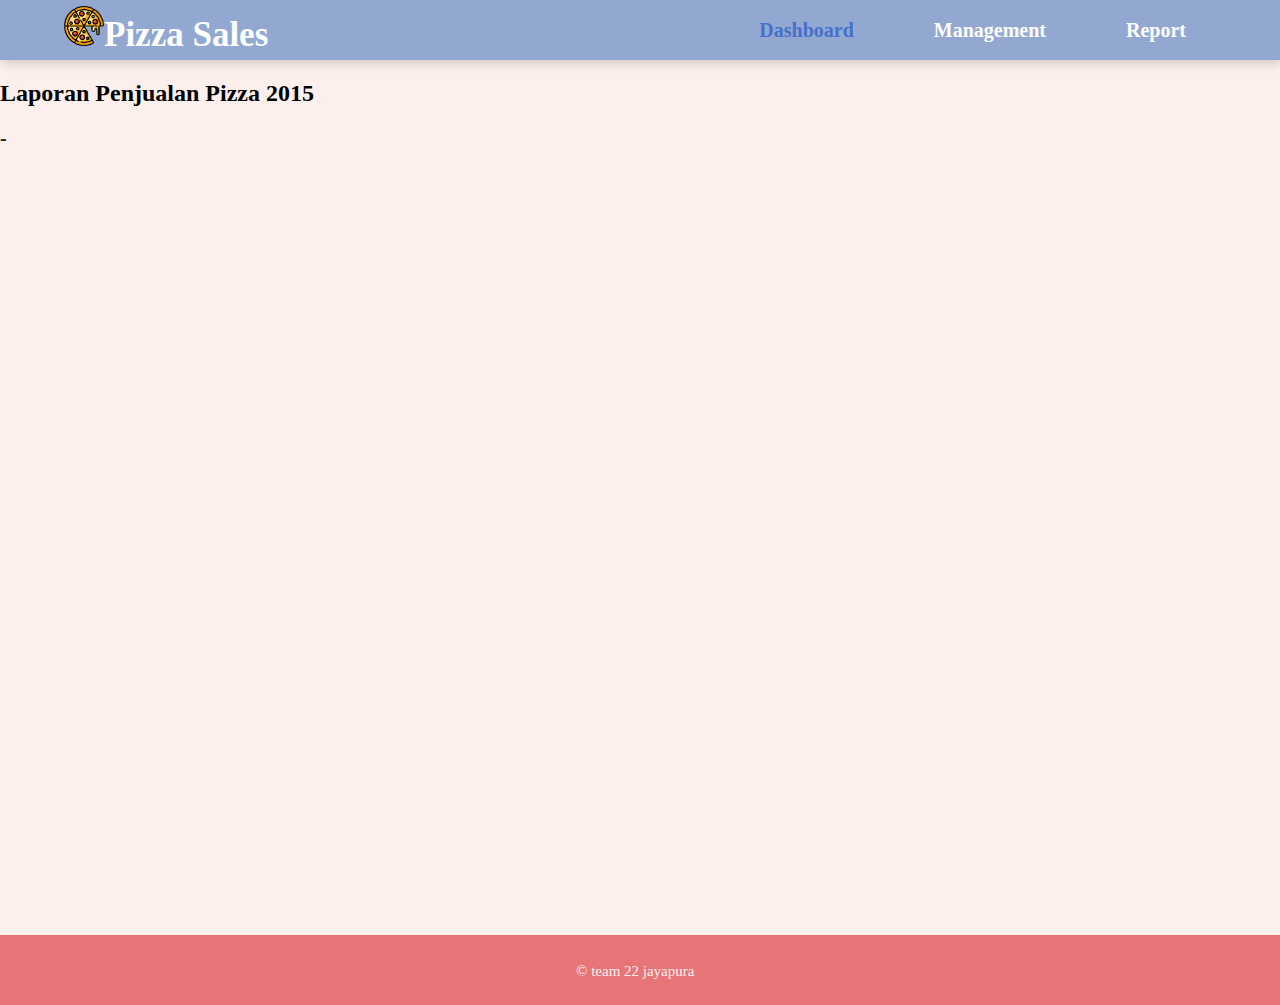
<file: index.html>
<!DOCTYPE html>
<html lang="en">
  <head>
    <meta charset="UTF-8" />
    <meta http-equiv="X-UA-Compatible" content="IE=edge" />
    <meta name="viewport" content="width=device-width, initial-scale=1.0" />
    <title>Pizza Sales</title>
    <link rel="stylesheet" href="https://pro.fontawesome.com/releases/v5.10.0/css/all.css" />
    <link rel="stylesheet" href="style.css" />
  </head>

  <body>
    <header>
      <nav>
        <a href="#" class="logo"><img src="image/pizza.png" style="width: 40px" alt="logo" />Pizza Sales</a>

        <ul>
          <li><a href="index.html" class="active">Dashboard</a></li>
          <li><a href="management.html">Management</a></li>
          <li><a href="report.html">Report</a></li>
        </ul>
      </nav>
    </header>

    <main>
      <section>
        <h2>Laporan Penjualan Pizza 2015</h2>
        <p>-</p>
      </section>

      <aside></aside>

      <article></article>
    </main>

    <footer>
      <p>© team 22 jayapura</p>
    </footer>
  </body>
</html>
</file>
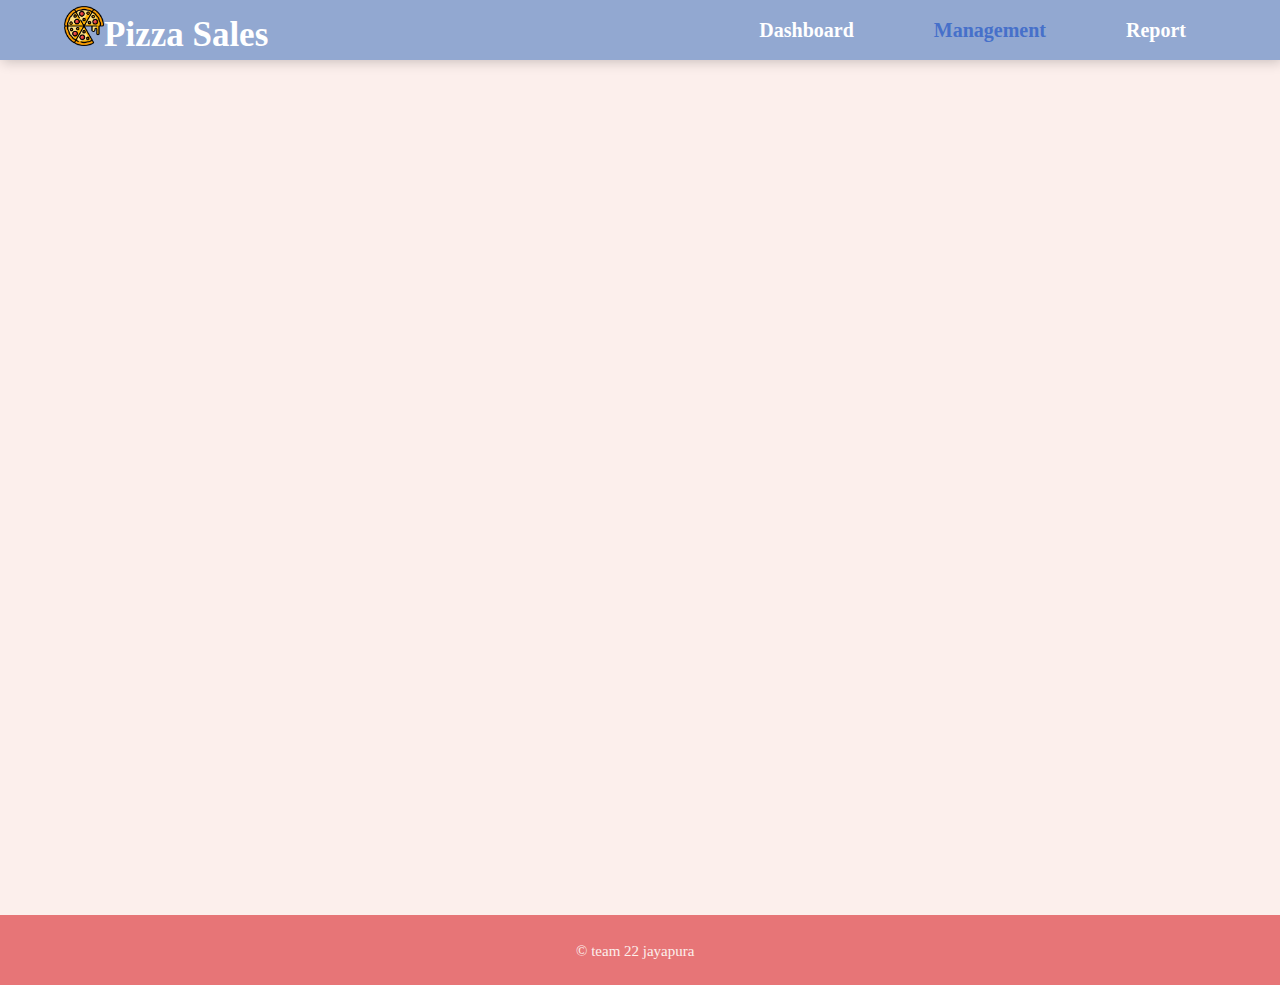
<file: management.html>
<!DOCTYPE html>
<html lang="en">
  <head>
    <meta charset="UTF-8" />
    <meta http-equiv="X-UA-Compatible" content="IE=edge" />
    <meta name="viewport" content="width=device-width, initial-scale=1.0" />
    <title>Pizza Sales</title>
    <link rel="stylesheet" href="https://pro.fontawesome.com/releases/v5.10.0/css/all.css" />
    <link rel="stylesheet" href="style.css" />
  </head>

  <body>
    <header>
      <nav>
        <a href="#" class="logo"><img src="image/pizza.png" style="width: 40px" alt="logo" />Pizza Sales</a>

        <ul>
          <li><a href="index.html">Dashboard</a></li>
          <li><a href="management.html" class="active">Management</a></li>
          <li><a href="report.html">Report</a></li>
        </ul>
      </nav>
    </header>

    <main>
      <section></section>

      <aside></aside>

      <article></article>
    </main>

    <footer>
      <p>© team 22 jayapura</p>
    </footer>
  </body>
</html>
</file>
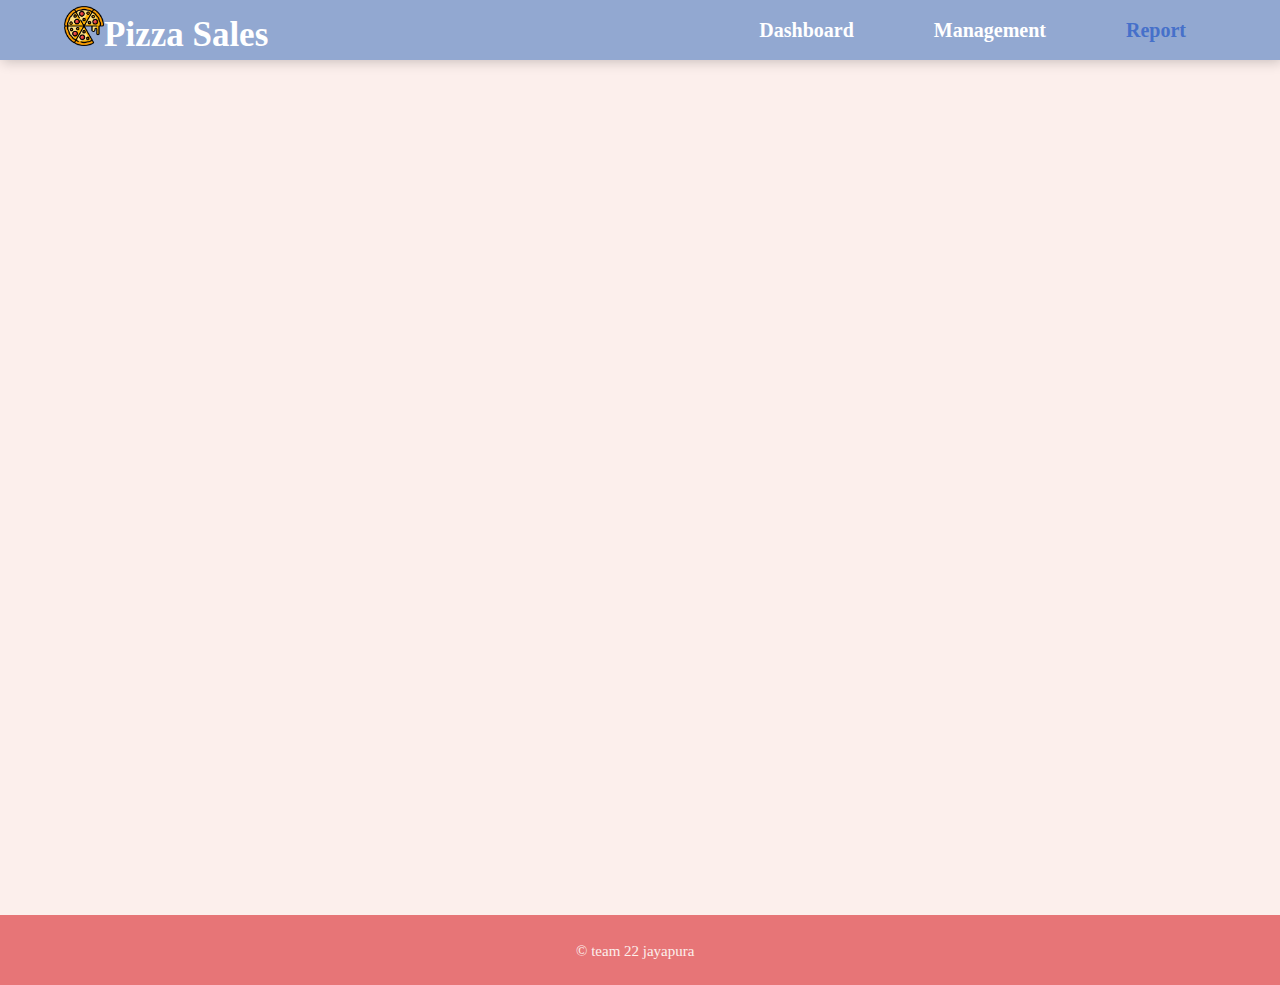
<file: report.html>
<!DOCTYPE html>
<html lang="en">
  <head>
    <meta charset="UTF-8" />
    <meta http-equiv="X-UA-Compatible" content="IE=edge" />
    <meta name="viewport" content="width=device-width, initial-scale=1.0" />
    <title>Pizza Sales</title>
    <link rel="stylesheet" href="https://pro.fontawesome.com/releases/v5.10.0/css/all.css" />
    <link rel="stylesheet" href="style.css" />
  </head>

  <body>
    <header>
      <nav>
        <a href="#" class="logo"><img src="image/pizza.png" style="width: 40px" alt="logo" />Pizza Sales</a>

        <ul>
          <li><a href="index.html">Dashboard</a></li>
          <li><a href="management.html">Management</a></li>
          <li><a href="report.html" class="active">Report</a></li>
        </ul>
      </nav>
    </header>

    <main>
      <section></section>

      <aside></aside>

      <article></article>
    </main>

    <footer>
      <p>© team 22 jayapura</p>
    </footer>
  </body>
</html>
</file>
<file: style.css>
body {
  background-color: #fcefec;
  margin: 0px;
  padding: 0px;
}

ul {
  list-style: none;
}

a {
  text-decoration: none;
}

section {
  width: 100%;
  height: 95vh;
  position: relative;
}

section p {
  font-family: 'Libre Baskerville', serif;
  font-weight: bold;
  color: #1a1a1a;
  font-size: 20px;
}

nav {
  display: flex;
  justify-content: space-between;
  align-items: center;
  height: 60px;
  background-color: #92a8d1;
  box-shadow: 2px 2px 12px rgba(0, 0, 0, 0.2);
  padding: 0px 5%;
}
nav ul {
  display: flex;
}

nav ul li a {
  margin: 30px;
  font-family: myriad pro regular;
  color: #ffffff;
  font-size: 20px;
  font-weight: 700;
  padding-left: 20px;
}

.logo {
  font-family: RoadTest;
  color: #ffffff;
  font-size: 35px;
  font-weight: bold;
  text-align: center;
}

.active {
  color: #4670ca;
  font-weight: bold;
}

footer p {
  font-family: calibri;
  color: #fcefec;
  font-size: 15px;
  position: absolute;
  text-align: center;
  left: 45%;
  bottom: 10px;
}

footer {
  height: 70px;
  flex-direction: column;
  align-items: center;
  justify-content: center;
  position: relative;
  background-color: #e77577;
}
</file>
